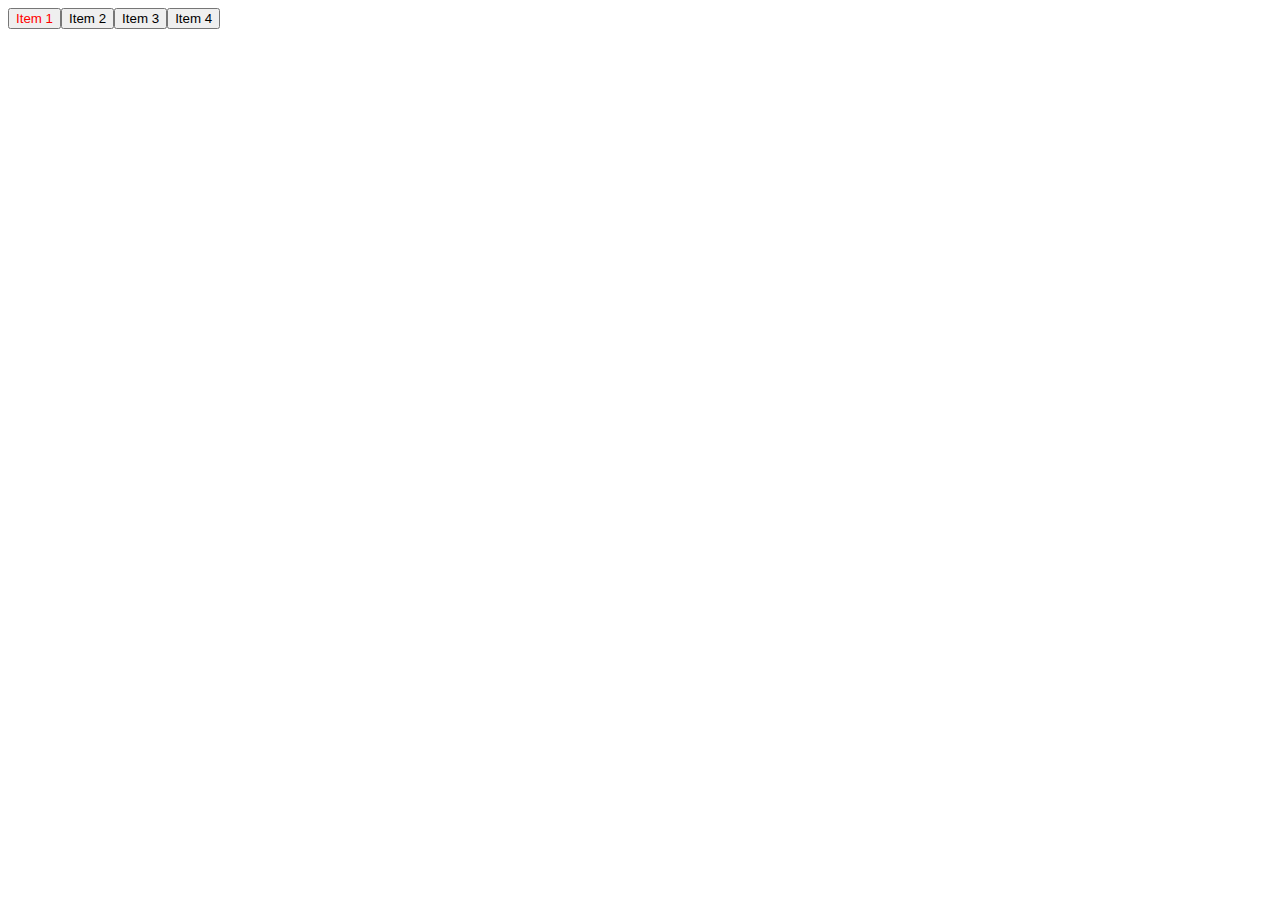
<file: index.html>
<!doctype html>
<html lang="en">
  <head>
    <meta charset="UTF-8">
    <meta name="viewport" content="width=device-width, user-scalable=no, initial-scale=1.0, maximum-scale=1.0, minimum-scale=1.0">
    <meta http-equiv="X-UA-Compatible" content="ie=edge">
    <title>JavaScript course</title>
  </head>
  <body>
    <header></header>
    <script src="exDom.js"></script>
  </body>
</html>
</file>
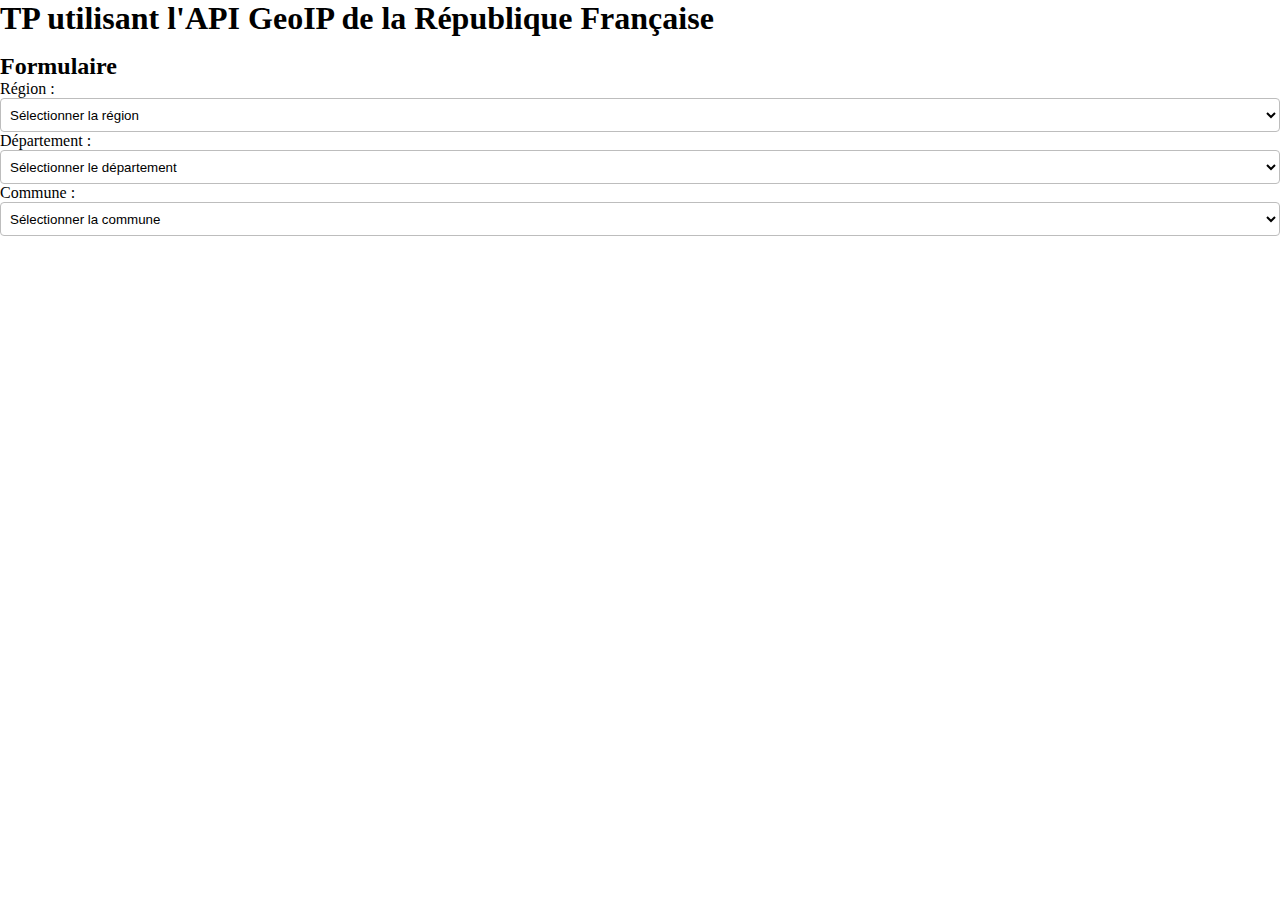
<file: tpgeoapi/index.html>
<!doctype html>
<html lang="fr">
  <head>
    <meta charset="UTF-8">
    <meta name="viewport" content="width=device-width, user-scalable=no, initial-scale=1.0, maximum-scale=1.0, minimum-scale=1.0">
    <meta http-equiv="X-UA-Compatible" content="ie=edge">
    <title>TP régions/département/communes</title>
    <link rel="stylesheet" href="assets/askacss/css/askacss.css">
    <link rel="stylesheet" href="assets/css/global.css">
  </head>
  <body>
    <main>
      <h1>TP utilisant l'API GeoIP de la République Française</h1>
      
      <section>
        <h2>Formulaire</h2>
        <form>
          <div>
            <label for="district">Région :</label>
            <select name="district" id="district">
              <option value="0">Sélectionner la région</option>
            </select>
          </div>
  
          <div>
            <label for="department">Département :</label>
            <select name="department" id="department">
              <option value="0">Sélectionner le département</option>
            </select>
          </div>
  
          <div>
            <label for="city">Commune :</label>
            <select name="city" id="city">
              <option value="0">Sélectionner la commune</option>
            </select>
          </div>
        </form>
      </section>
    </main>
    <script type="module" src="assets/js/geoapi.js"></script>
  </body>
</html>
</file>
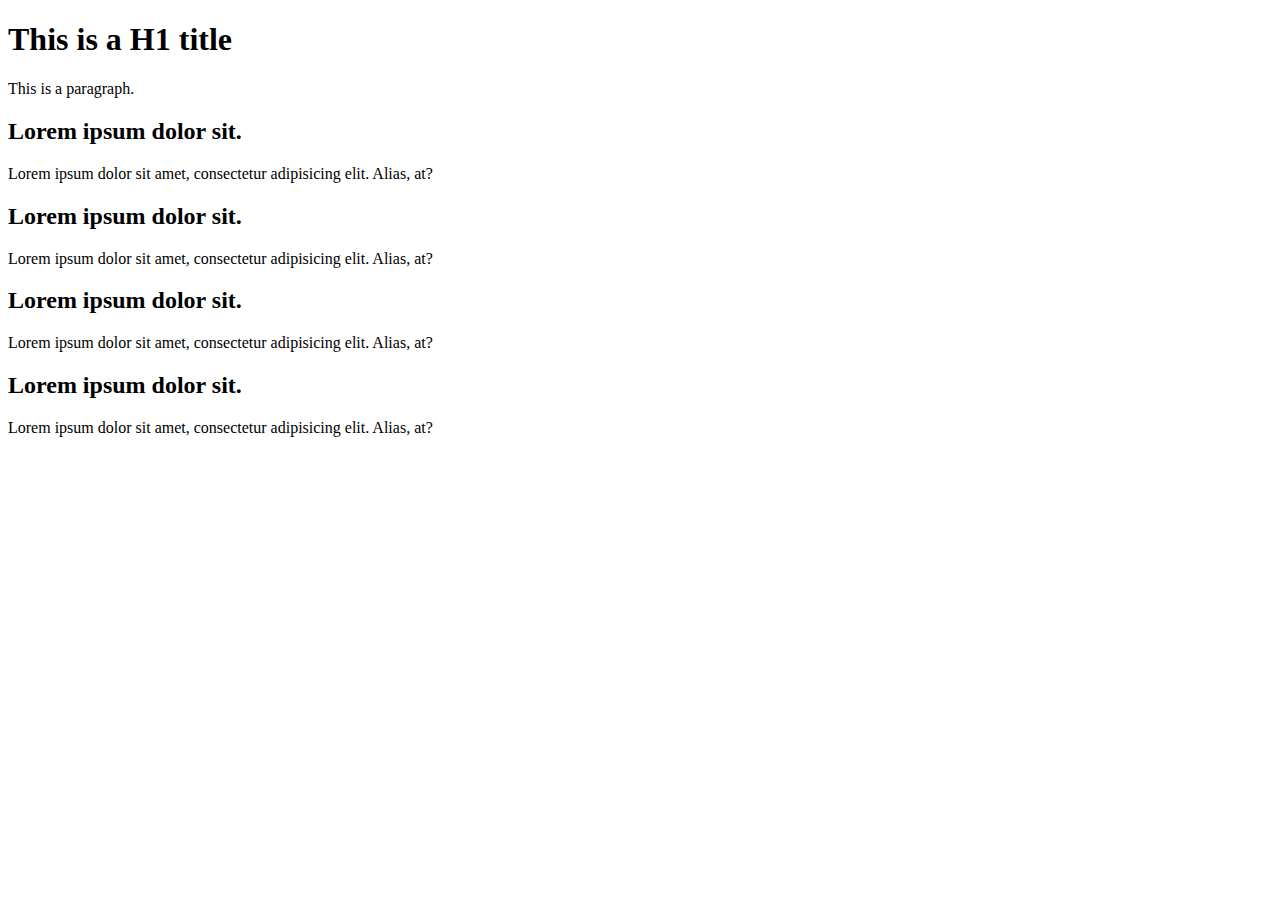
<file: exevents/display_hidden_elements.html>
<!doctype html>
<html lang="en">
  <head>
    <meta charset="UTF-8">
    <meta name="viewport" content="width=device-width, user-scalable=no, initial-scale=1.0, maximum-scale=1.0, minimum-scale=1.0">
    <meta http-equiv="X-UA-Compatible" content="ie=edge">
    <title>Exercise display or hidden elements</title>
  </head>
  <body>
    <main>
      <h1>This is a H1 title</h1>
      <p>This is a paragraph.</p>
      
      <h2>Lorem ipsum dolor sit.</h2>
      <p>Lorem ipsum dolor sit amet, consectetur adipisicing elit. Alias, at?</p>
  
      <h2>Lorem ipsum dolor sit.</h2>
      <p>Lorem ipsum dolor sit amet, consectetur adipisicing elit. Alias, at?</p>
  
      <h2>Lorem ipsum dolor sit.</h2>
      <p>Lorem ipsum dolor sit amet, consectetur adipisicing elit. Alias, at?</p>
  
      <h2>Lorem ipsum dolor sit.</h2>
      <p>Lorem ipsum dolor sit amet, consectetur adipisicing elit. Alias, at?</p>
    </main>
    <script src="display_hidden_elements.js"></script>
  </body>
</html>
</file>
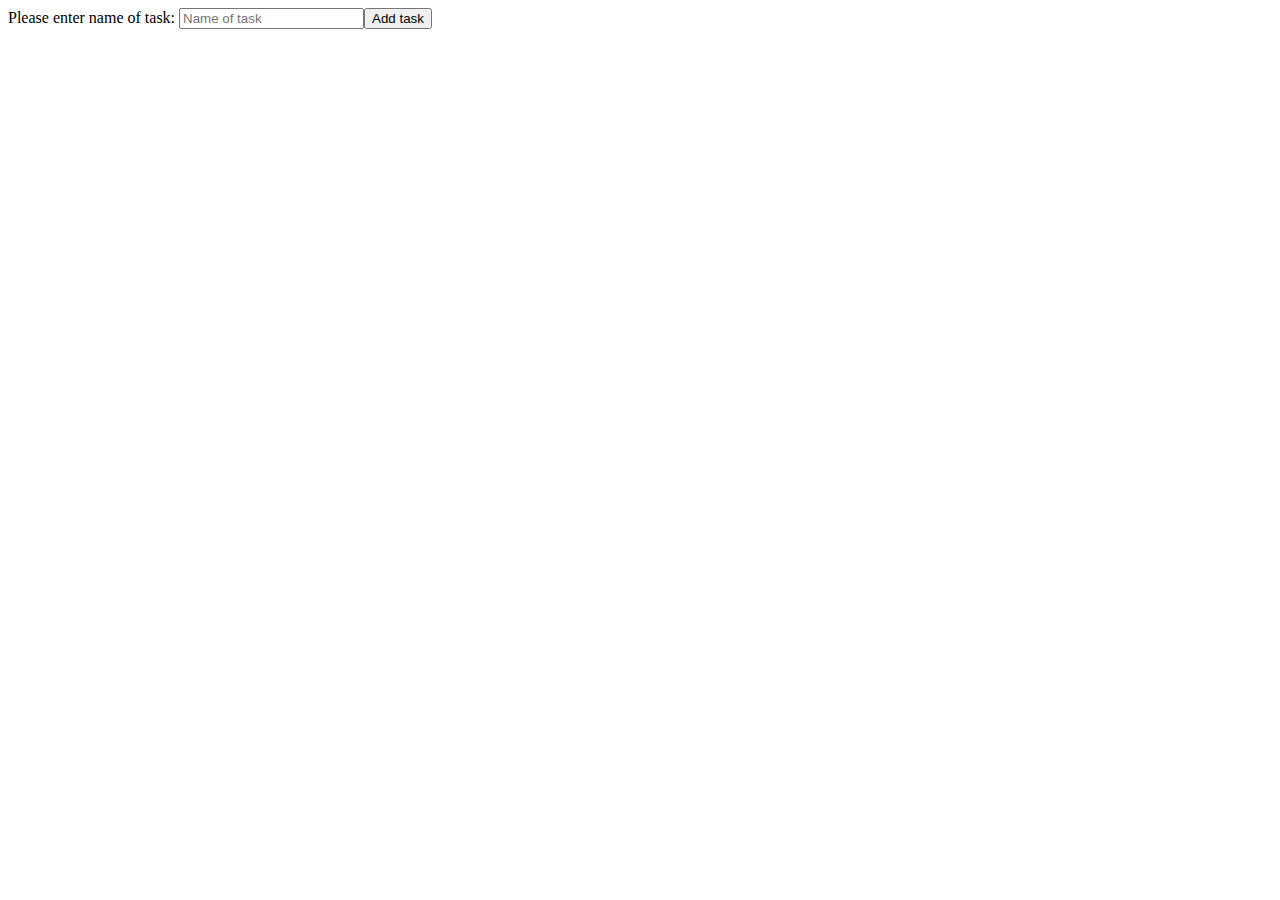
<file: exevents/tasklist.html>
<!doctype html>
<html lang="en">
  <head>
    <meta charset="UTF-8">
    <meta name="viewport" content="width=device-width, user-scalable=no, initial-scale=1.0, maximum-scale=1.0, minimum-scale=1.0">
    <meta http-equiv="X-UA-Compatible" content="ie=edge">
    <title>Exercise tasklist</title>
  </head>
  <body>

    <script src="tasklist.js"></script>
  </body>
</html>
</file>
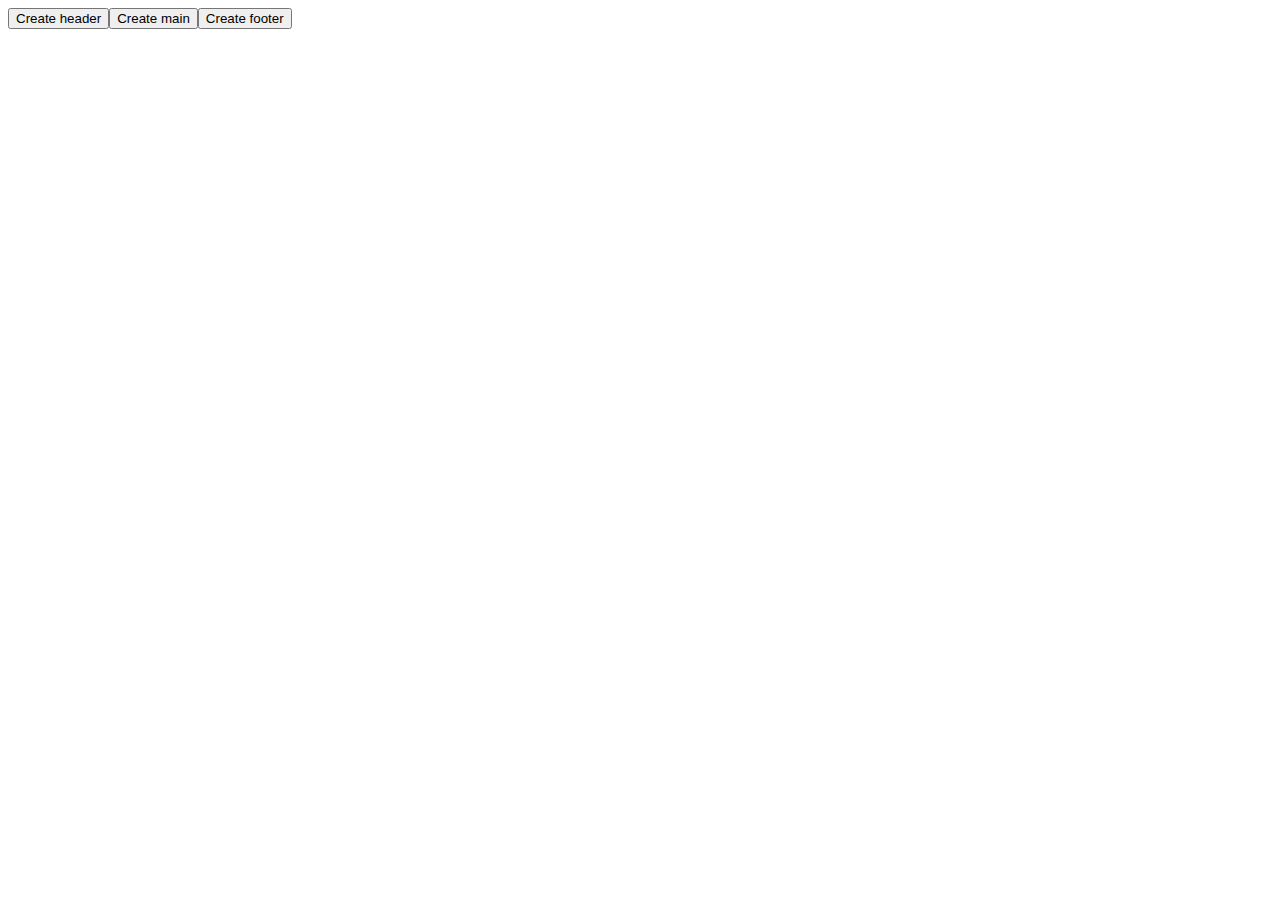
<file: examen/ex2/exam2.html>
<!doctype html>
<html lang="en">
  <head>
    <meta charset="UTF-8">
    <meta name="viewport" content="width=device-width, user-scalable=no, initial-scale=1.0, maximum-scale=1.0, minimum-scale=1.0">
    <meta http-equiv="X-UA-Compatible" content="ie=edge">
    <title>Exam JavaScript - Exercise 2</title>
  </head>
  <body>
    <script type="module" src="exam2.js"></script>
  </body>
</html>
</file>
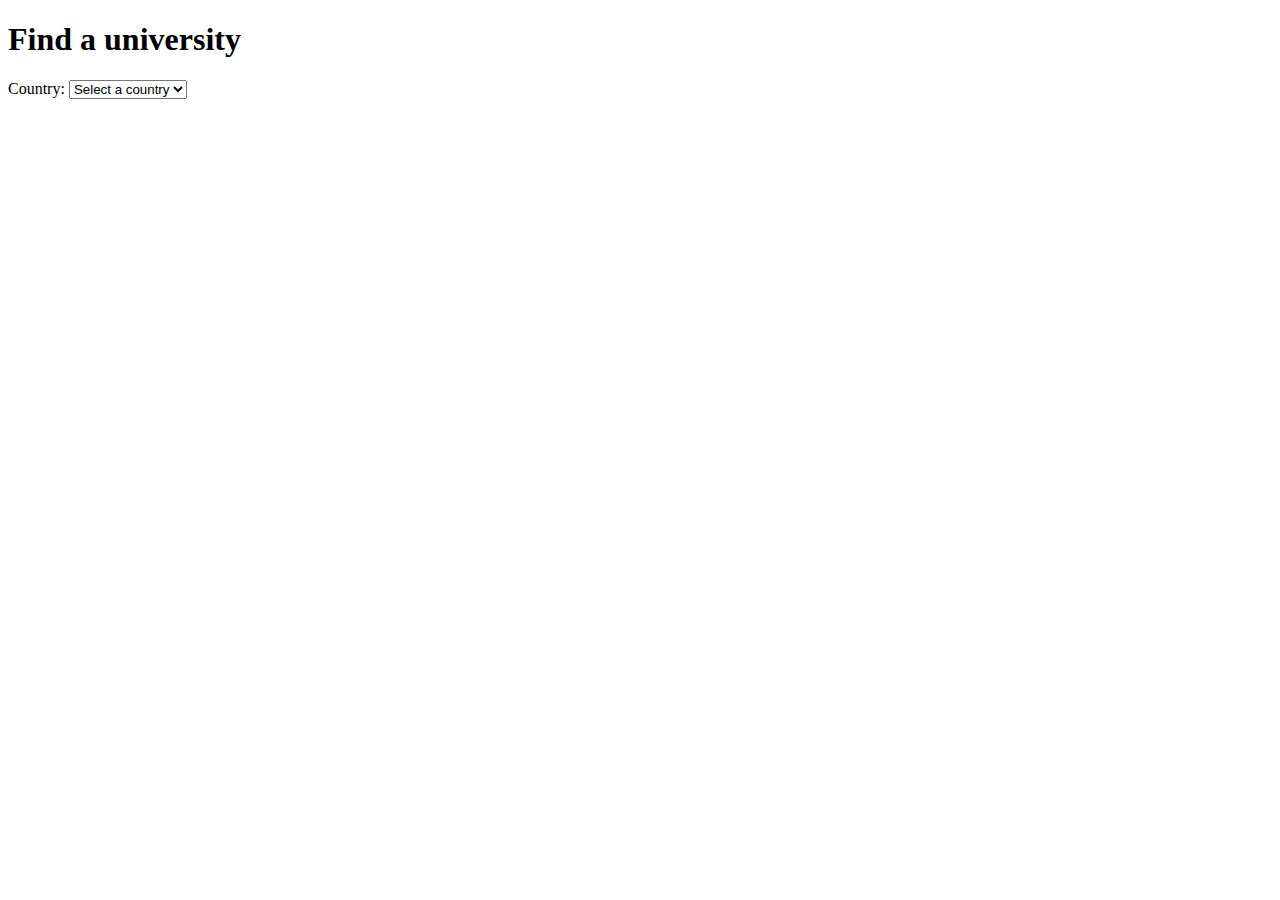
<file: examen/ex3/exam3.html>
<!doctype html>
<html lang="en">
  <head>
    <meta charset="UTF-8">
    <meta name="viewport" content="width=device-width, user-scalable=no, initial-scale=1.0, maximum-scale=1.0, minimum-scale=1.0">
    <meta http-equiv="X-UA-Compatible" content="ie=edge">
    <title>Exam JavaScript - Exercise 3</title>
  </head>
  <body>
    <h1>Find a university</h1>
    
    <section>
      <form>
        <label for="country">Country:</label>
        <select name="country" id="country">
          <option value="">Select a country</option>
          <option value="Spain">Spain</option>
          <option value="France">France</option>
          <option value="Italy">Italy</option>
          <option value="Germany">Germany</option>
        </select>
      </form>
    </section>
    <script type="module" src="exam3.js"></script>
  </body>
</html>
</file>
<file: tpgeoapi/assets/askacss/css/askacss.css>
@charset "UTF-8";
@font-face {
  font-family: "robotoregular";
  src: url("../fonts/roboto-regular-webfont.woff") format("woff");
  src: url("../fonts/roboto-regular-webfont.woff2") format("woff2");
  font-weight: normal;
  font-style: normal;
}
/* Reset elements*/
*, ::before, ::after {
  box-sizing: border-box;
  padding: 0;
  margin: 0;
}

.container {
  width: 100%;
  margin-left: auto;
  margin-right: auto;
  word-wrap: break-word;
}

.container-margin {
  width: 90%;
  margin-left: auto;
  margin-right: auto;
  word-wrap: break-word;
}

/*Color variables*/
a.btn {
  text-decoration: none;
}

button, input[type=button], input[type=submit], input[type=reset], a.btn {
  font-family: "robotoregular", sans-serif;
  font-size: 0.8rem;
  cursor: pointer;
  background-color: #bdbdbd;
  color: black;
  border: 1px solid #bdbdbd;
  border-radius: 4px;
  padding: 0.31rem 0.46rem;
}
button:hover, input[type=button]:hover, input[type=submit]:hover, input[type=reset]:hover, a.btn:hover {
  background-color: #d7d7d7;
}
button:focus, button.primary:focus, button.info:focus, button.warning:focus, button.error:focus, button.success:focus, input[type=button]:focus, input[type=button].primary:focus, input[type=button].info:focus, input[type=button].warning:focus, input[type=button].error:focus, input[type=button].success:focus, input[type=submit]:focus, input[type=submit].primary:focus, input[type=submit].info:focus, input[type=submit].warning:focus, input[type=submit].error:focus, input[type=submit].success:focus, input[type=reset]:focus, input[type=reset].primary:focus, input[type=reset].info:focus, input[type=reset].warning:focus, input[type=reset].error:focus, input[type=reset].success:focus, a.btn:focus, a.btn.primary:focus, a.btn.info:focus, a.btn.warning:focus, a.btn.error:focus, a.btn.success:focus {
  background-color: transparent;
  color: #646464;
  transition-duration: 0.8s;
}
button.success, input[type=button].success, input[type=submit].success, input[type=reset].success, a.btn.success {
  background-color: #168a16;
  color: white;
  border: 1px solid #168a16;
}
button.success:hover, input[type=button].success:hover, input[type=submit].success:hover, input[type=reset].success:hover, a.btn.success:hover {
  background-color: #1db61d;
}
button.success:focus, input[type=button].success:focus, input[type=submit].success:focus, input[type=reset].success:focus, a.btn.success:focus {
  color: #168a16;
}
button.success.btn-text, input[type=button].success.btn-text, input[type=submit].success.btn-text, input[type=reset].success.btn-text, a.btn.success.btn-text {
  color: #168a16;
}
button.success.btn-text:hover, input[type=button].success.btn-text:hover, input[type=submit].success.btn-text:hover, input[type=reset].success.btn-text:hover, a.btn.success.btn-text:hover {
  background-color: inherit;
}
button.success.btn-text:focus, input[type=button].success.btn-text:focus, input[type=submit].success.btn-text:focus, input[type=reset].success.btn-text:focus, a.btn.success.btn-text:focus {
  background-color: #1db61d;
  border: 1px solid #1db61d;
  color: white;
  transition-duration: 0.8s;
}
button.error, input[type=button].error, input[type=submit].error, input[type=reset].error, a.btn.error {
  background-color: #e74c4c;
  color: white;
  border: 1px solid #e74c4c;
}
button.error:hover, input[type=button].error:hover, input[type=submit].error:hover, input[type=reset].error:hover, a.btn.error:hover {
  background-color: #ed7979;
}
button.error:focus, input[type=button].error:focus, input[type=submit].error:focus, input[type=reset].error:focus, a.btn.error:focus {
  color: #e74c4c;
}
button.error.btn-text, input[type=button].error.btn-text, input[type=submit].error.btn-text, input[type=reset].error.btn-text, a.btn.error.btn-text {
  color: #e74c4c;
}
button.error.btn-text:hover, input[type=button].error.btn-text:hover, input[type=submit].error.btn-text:hover, input[type=reset].error.btn-text:hover, a.btn.error.btn-text:hover {
  background-color: inherit;
}
button.error.btn-text:focus, input[type=button].error.btn-text:focus, input[type=submit].error.btn-text:focus, input[type=reset].error.btn-text:focus, a.btn.error.btn-text:focus {
  background-color: #ed7979;
  border: 1px solid #ed7979;
  color: white;
  transition-duration: 0.8s;
}
button.warning, input[type=button].warning, input[type=submit].warning, input[type=reset].warning, a.btn.warning {
  background-color: #d3a928;
  color: white;
  border: 1px solid #d3a928;
}
button.warning:hover, input[type=button].warning:hover, input[type=submit].warning:hover, input[type=reset].warning:hover, a.btn.warning:hover {
  background-color: #debb50;
}
button.warning:focus, input[type=button].warning:focus, input[type=submit].warning:focus, input[type=reset].warning:focus, a.btn.warning:focus {
  color: #d3a928;
}
button.warning.btn-text, input[type=button].warning.btn-text, input[type=submit].warning.btn-text, input[type=reset].warning.btn-text, a.btn.warning.btn-text {
  color: #d3a928;
}
button.warning.btn-text:hover, input[type=button].warning.btn-text:hover, input[type=submit].warning.btn-text:hover, input[type=reset].warning.btn-text:hover, a.btn.warning.btn-text:hover {
  background-color: inherit;
}
button.warning.btn-text:focus, input[type=button].warning.btn-text:focus, input[type=submit].warning.btn-text:focus, input[type=reset].warning.btn-text:focus, a.btn.warning.btn-text:focus {
  background-color: #debb50;
  border: 1px solid #debb50;
  color: white;
  transition-duration: 0.8s;
}
button.info, input[type=button].info, input[type=submit].info, input[type=reset].info, a.btn.info {
  background-color: #3bd4dc;
  color: white;
  border: 1px solid #3bd4dc;
}
button.info:hover, input[type=button].info:hover, input[type=submit].info:hover, input[type=reset].info:hover, a.btn.info:hover {
  background-color: #66dde4;
}
button.info:focus, input[type=button].info:focus, input[type=submit].info:focus, input[type=reset].info:focus, a.btn.info:focus {
  color: #3bd4dc;
}
button.info.btn-text, input[type=button].info.btn-text, input[type=submit].info.btn-text, input[type=reset].info.btn-text, a.btn.info.btn-text {
  color: #3bd4dc;
}
button.info.btn-text:hover, input[type=button].info.btn-text:hover, input[type=submit].info.btn-text:hover, input[type=reset].info.btn-text:hover, a.btn.info.btn-text:hover {
  background-color: inherit;
}
button.info.btn-text:focus, input[type=button].info.btn-text:focus, input[type=submit].info.btn-text:focus, input[type=reset].info.btn-text:focus, a.btn.info.btn-text:focus {
  background-color: #66dde4;
  border: 1px solid #66dde4;
  color: white;
  transition-duration: 0.8s;
}
button.primary, input[type=button].primary, input[type=submit].primary, input[type=reset].primary, a.btn.primary {
  background-color: #007bff;
  color: white;
  border: 1px solid #007bff;
}
button.primary:hover, input[type=button].primary:hover, input[type=submit].primary:hover, input[type=reset].primary:hover, a.btn.primary:hover {
  background-color: #3395ff;
}
button.primary:focus, input[type=button].primary:focus, input[type=submit].primary:focus, input[type=reset].primary:focus, a.btn.primary:focus {
  color: #007bff;
}
button.primary.btn-text, input[type=button].primary.btn-text, input[type=submit].primary.btn-text, input[type=reset].primary.btn-text, a.btn.primary.btn-text {
  color: #007bff;
}
button.primary.btn-text:hover, input[type=button].primary.btn-text:hover, input[type=submit].primary.btn-text:hover, input[type=reset].primary.btn-text:hover, a.btn.primary.btn-text:hover {
  background-color: inherit;
}
button.primary.btn-text:focus, input[type=button].primary.btn-text:focus, input[type=submit].primary.btn-text:focus, input[type=reset].primary.btn-text:focus, a.btn.primary.btn-text:focus {
  background-color: #3395ff;
  border: 1px solid #3395ff;
  color: white;
  transition-duration: 0.8s;
}
button.btn-text, input[type=button].btn-text, input[type=submit].btn-text, input[type=reset].btn-text, a.btn.btn-text {
  background-color: transparent;
  border: none;
  color: #646464;
}
button.btn-text:focus, input[type=button].btn-text:focus, input[type=submit].btn-text:focus, input[type=reset].btn-text:focus, a.btn.btn-text:focus {
  background-color: #d7d7d7;
  border: 1px solid #bdbdbd;
  transition-duration: 0.5s;
}

/** Grid */
.row {
  display: grid;
  grid-template-columns: repeat(12, 1fr);
  grid-gap: 1rem;
  grid-auto-rows: minmax(2rem, auto);
}
.row .col-1 {
  grid-column-end: span 1;
}
.row .col-s-1 {
  grid-column-start: 1;
}
.row .col-2 {
  grid-column-end: span 2;
}
.row .col-s-2 {
  grid-column-start: 2;
}
.row .col-3 {
  grid-column-end: span 3;
}
.row .col-s-3 {
  grid-column-start: 3;
}
.row .col-4 {
  grid-column-end: span 4;
}
.row .col-s-4 {
  grid-column-start: 4;
}
.row .col-5 {
  grid-column-end: span 5;
}
.row .col-s-5 {
  grid-column-start: 5;
}
.row .col-6 {
  grid-column-end: span 6;
}
.row .col-s-6 {
  grid-column-start: 6;
}
.row .col-7 {
  grid-column-end: span 7;
}
.row .col-s-7 {
  grid-column-start: 7;
}
.row .col-8 {
  grid-column-end: span 8;
}
.row .col-s-8 {
  grid-column-start: 8;
}
.row .col-9 {
  grid-column-end: span 9;
}
.row .col-s-9 {
  grid-column-start: 9;
}
.row .col-10 {
  grid-column-end: span 10;
}
.row .col-s-10 {
  grid-column-start: 10;
}
.row .col-11 {
  grid-column-end: span 11;
}
.row .col-s-11 {
  grid-column-start: 11;
}
.row .col-12 {
  grid-column-end: span 12;
}
.row .col-s-12 {
  grid-column-start: 12;
}

.required {
  color: red;
  position: relative;
  left: -12px;
  bottom: -3px;
}

/* Import components */
/* Navbar component*/
.navbar {
  display: flex;
  width: 100%;
  background-color: #bdbdbd;
  align-items: center;
  padding: 0.5rem 0.5rem 0.5rem 1rem;
  font-family: "robotoregular", sans-serif;
}
.navbar.navbar-dark {
  background-color: black;
  color: white;
}
.navbar > .title {
  display: flex;
  font-weight: bold;
  font-size: 1.2rem;
  margin-right: 5%;
}
.navbar > ul, .navbar > ol {
  display: flex;
  justify-content: space-around;
  width: 90%;
}
.navbar > ul > li, .navbar > ol > li {
  list-style: none;
}
.navbar > ul li a, .navbar > ol li a {
  text-decoration: none;
}
.navbar > ul li a:link, .navbar > ul li a:visited, .navbar > ol li a:link, .navbar > ol li a:visited {
  color: inherit;
}
.navbar > ul li a:hover, .navbar > ul li.active a:link, .navbar > ul li.active a:visited, .navbar > ol li a:hover, .navbar > ol li.active a:link, .navbar > ol li.active a:visited {
  color: #8a8a8a;
}
.navbar > ul li.disabled a, .navbar > ol li.disabled a {
  pointer-events: none;
}

/** Alert component */
.alert {
  position: relative;
  display: flex;
  width: 100%;
  background-color: #bdbdbd;
  color: black;
  align-items: center;
  padding: 1rem 0.5rem 1rem 2rem;
  font-family: "robotoregular", sans-serif;
}
.alert.success {
  background-color: #168a16;
  color: black;
}
.alert.error {
  background-color: #e74c4c;
  color: #010000;
}
.alert.warning {
  background-color: #d3a928;
  color: black;
}
.alert.info {
  background-color: #3bd4dc;
  color: black;
}
.alert.primary {
  background-color: #007bff;
  color: black;
}

.alert-close {
  position: absolute;
  right: 0;
  font-size: 1.4rem;
  background-color: inherit;
  color: inherit;
  border: none;
}
.alert-close:hover {
  cursor: pointer;
  background-color: inherit;
}

/* Form component*/
form input {
  height: 34px;
  border: 1px solid #bdbdbd;
  border-radius: 4px;
  padding-left: 5px;
  padding-right: 11px;
  width: 100%;
}
form input:focus, form input[type=button].success:focus, form input[type=submit].success:focus, form input[type=reset].success:focus, form input[type=button].error:focus, form input[type=submit].error:focus, form input[type=reset].error:focus, form input[type=button].warning:focus, form input[type=submit].warning:focus, form input[type=reset].warning:focus, form input[type=button].info:focus, form input[type=submit].info:focus, form input[type=reset].info:focus, form input[type=button].primary:focus, form input[type=submit].primary:focus, form input[type=reset].primary:focus, form input:focus-visible {
  border: 2px solid #bdbdbd;
  outline: none;
}
form input[type][type=submit], form input[type] [type=reset], form input[type] [type=button] {
  font-family: "robotoregular", sans-serif;
  font-size: 0.8rem;
  cursor: pointer;
  border-radius: 4px;
  width: initial;
  height: initial;
}
form input[type][type=text].success, form input[type][type=password].success, form input[type][type=date].success, form input[type][type=datetime-local].success, form input[type][type=email].success, form input[type][type=month].success, form input[type][type=number].success, form input[type][type=search].success, form input[type][type=tel].success, form input[type][type=time].success, form input[type][type=url].success, form input[type][type=week].success {
  border: 1px solid #168a16 !important;
}
form input[type][type=text].success:focus, form input[type][type=text].success:focus-visible, form input[type][type=password].success:focus, form input[type][type=password].success:focus-visible, form input[type][type=date].success:focus, form input[type][type=date].success:focus-visible, form input[type][type=datetime-local].success:focus, form input[type][type=datetime-local].success:focus-visible, form input[type][type=email].success:focus, form input[type][type=email].success:focus-visible, form input[type][type=month].success:focus, form input[type][type=month].success:focus-visible, form input[type][type=number].success:focus, form input[type][type=number].success:focus-visible, form input[type][type=search].success:focus, form input[type][type=search].success:focus-visible, form input[type][type=tel].success:focus, form input[type][type=tel].success:focus-visible, form input[type][type=time].success:focus, form input[type][type=time].success:focus-visible, form input[type][type=url].success:focus, form input[type][type=url].success:focus-visible, form input[type][type=week].success:focus, form input[type][type=week].success:focus-visible {
  border: 2px solid #168a16 !important;
}
form input[type][type=text].success::placeholder, form input[type][type=password].success::placeholder, form input[type][type=date].success::placeholder, form input[type][type=datetime-local].success::placeholder, form input[type][type=email].success::placeholder, form input[type][type=month].success::placeholder, form input[type][type=number].success::placeholder, form input[type][type=search].success::placeholder, form input[type][type=tel].success::placeholder, form input[type][type=time].success::placeholder, form input[type][type=url].success::placeholder, form input[type][type=week].success::placeholder {
  color: #0b480b !important;
}
form input[type][type=text].error, form input[type][type=password].error, form input[type][type=date].error, form input[type][type=datetime-local].error, form input[type][type=email].error, form input[type][type=month].error, form input[type][type=number].error, form input[type][type=search].error, form input[type][type=tel].error, form input[type][type=time].error, form input[type][type=url].error, form input[type][type=week].error {
  border: 1px solid #e74c4c !important;
}
form input[type][type=text].error:focus, form input[type][type=text].error:focus-visible, form input[type][type=password].error:focus, form input[type][type=password].error:focus-visible, form input[type][type=date].error:focus, form input[type][type=date].error:focus-visible, form input[type][type=datetime-local].error:focus, form input[type][type=datetime-local].error:focus-visible, form input[type][type=email].error:focus, form input[type][type=email].error:focus-visible, form input[type][type=month].error:focus, form input[type][type=month].error:focus-visible, form input[type][type=number].error:focus, form input[type][type=number].error:focus-visible, form input[type][type=search].error:focus, form input[type][type=search].error:focus-visible, form input[type][type=tel].error:focus, form input[type][type=tel].error:focus-visible, form input[type][type=time].error:focus, form input[type][type=time].error:focus-visible, form input[type][type=url].error:focus, form input[type][type=url].error:focus-visible, form input[type][type=week].error:focus, form input[type][type=week].error:focus-visible {
  border: 2px solid #e74c4c !important;
}
form input[type][type=text].error::placeholder, form input[type][type=password].error::placeholder, form input[type][type=date].error::placeholder, form input[type][type=datetime-local].error::placeholder, form input[type][type=email].error::placeholder, form input[type][type=month].error::placeholder, form input[type][type=number].error::placeholder, form input[type][type=search].error::placeholder, form input[type][type=tel].error::placeholder, form input[type][type=time].error::placeholder, form input[type][type=url].error::placeholder, form input[type][type=week].error::placeholder {
  color: #cb1b1b !important;
}
form input[type][type=text].warning, form input[type][type=password].warning, form input[type][type=date].warning, form input[type][type=datetime-local].warning, form input[type][type=email].warning, form input[type][type=month].warning, form input[type][type=number].warning, form input[type][type=search].warning, form input[type][type=tel].warning, form input[type][type=time].warning, form input[type][type=url].warning, form input[type][type=week].warning {
  border: 1px solid #d3a928 !important;
}
form input[type][type=text].warning:focus, form input[type][type=text].warning:focus-visible, form input[type][type=password].warning:focus, form input[type][type=password].warning:focus-visible, form input[type][type=date].warning:focus, form input[type][type=date].warning:focus-visible, form input[type][type=datetime-local].warning:focus, form input[type][type=datetime-local].warning:focus-visible, form input[type][type=email].warning:focus, form input[type][type=email].warning:focus-visible, form input[type][type=month].warning:focus, form input[type][type=month].warning:focus-visible, form input[type][type=number].warning:focus, form input[type][type=number].warning:focus-visible, form input[type][type=search].warning:focus, form input[type][type=search].warning:focus-visible, form input[type][type=tel].warning:focus, form input[type][type=tel].warning:focus-visible, form input[type][type=time].warning:focus, form input[type][type=time].warning:focus-visible, form input[type][type=url].warning:focus, form input[type][type=url].warning:focus-visible, form input[type][type=week].warning:focus, form input[type][type=week].warning:focus-visible {
  border: 2px solid #d3a928 !important;
}
form input[type][type=text].warning::placeholder, form input[type][type=password].warning::placeholder, form input[type][type=date].warning::placeholder, form input[type][type=datetime-local].warning::placeholder, form input[type][type=email].warning::placeholder, form input[type][type=month].warning::placeholder, form input[type][type=number].warning::placeholder, form input[type][type=search].warning::placeholder, form input[type][type=tel].warning::placeholder, form input[type][type=time].warning::placeholder, form input[type][type=url].warning::placeholder, form input[type][type=week].warning::placeholder {
  color: #93751c !important;
}
form input[type][type=text].info, form input[type][type=password].info, form input[type][type=date].info, form input[type][type=datetime-local].info, form input[type][type=email].info, form input[type][type=month].info, form input[type][type=number].info, form input[type][type=search].info, form input[type][type=tel].info, form input[type][type=time].info, form input[type][type=url].info, form input[type][type=week].info {
  border: 1px solid #3bd4dc !important;
}
form input[type][type=text].info:focus, form input[type][type=text].info:focus-visible, form input[type][type=password].info:focus, form input[type][type=password].info:focus-visible, form input[type][type=date].info:focus, form input[type][type=date].info:focus-visible, form input[type][type=datetime-local].info:focus, form input[type][type=datetime-local].info:focus-visible, form input[type][type=email].info:focus, form input[type][type=email].info:focus-visible, form input[type][type=month].info:focus, form input[type][type=month].info:focus-visible, form input[type][type=number].info:focus, form input[type][type=number].info:focus-visible, form input[type][type=search].info:focus, form input[type][type=search].info:focus-visible, form input[type][type=tel].info:focus, form input[type][type=tel].info:focus-visible, form input[type][type=time].info:focus, form input[type][type=time].info:focus-visible, form input[type][type=url].info:focus, form input[type][type=url].info:focus-visible, form input[type][type=week].info:focus, form input[type][type=week].info:focus-visible {
  border: 2px solid #3bd4dc !important;
}
form input[type][type=text].info::placeholder, form input[type][type=password].info::placeholder, form input[type][type=date].info::placeholder, form input[type][type=datetime-local].info::placeholder, form input[type][type=email].info::placeholder, form input[type][type=month].info::placeholder, form input[type][type=number].info::placeholder, form input[type][type=search].info::placeholder, form input[type][type=tel].info::placeholder, form input[type][type=time].info::placeholder, form input[type][type=url].info::placeholder, form input[type][type=week].info::placeholder {
  color: #1fa5ac !important;
}
form input[type][type=text].primary, form input[type][type=password].primary, form input[type][type=date].primary, form input[type][type=datetime-local].primary, form input[type][type=email].primary, form input[type][type=month].primary, form input[type][type=number].primary, form input[type][type=search].primary, form input[type][type=tel].primary, form input[type][type=time].primary, form input[type][type=url].primary, form input[type][type=week].primary {
  border: 1px solid #007bff !important;
}
form input[type][type=text].primary:focus, form input[type][type=text].primary:focus-visible, form input[type][type=password].primary:focus, form input[type][type=password].primary:focus-visible, form input[type][type=date].primary:focus, form input[type][type=date].primary:focus-visible, form input[type][type=datetime-local].primary:focus, form input[type][type=datetime-local].primary:focus-visible, form input[type][type=email].primary:focus, form input[type][type=email].primary:focus-visible, form input[type][type=month].primary:focus, form input[type][type=month].primary:focus-visible, form input[type][type=number].primary:focus, form input[type][type=number].primary:focus-visible, form input[type][type=search].primary:focus, form input[type][type=search].primary:focus-visible, form input[type][type=tel].primary:focus, form input[type][type=tel].primary:focus-visible, form input[type][type=time].primary:focus, form input[type][type=time].primary:focus-visible, form input[type][type=url].primary:focus, form input[type][type=url].primary:focus-visible, form input[type][type=week].primary:focus, form input[type][type=week].primary:focus-visible {
  border: 2px solid #007bff !important;
}
form input[type][type=text].primary::placeholder, form input[type][type=password].primary::placeholder, form input[type][type=date].primary::placeholder, form input[type][type=datetime-local].primary::placeholder, form input[type][type=email].primary::placeholder, form input[type][type=month].primary::placeholder, form input[type][type=number].primary::placeholder, form input[type][type=search].primary::placeholder, form input[type][type=tel].primary::placeholder, form input[type][type=time].primary::placeholder, form input[type][type=url].primary::placeholder, form input[type][type=week].primary::placeholder {
  color: #0056b3 !important;
}
form input[type][type=checkbox] {
  appearance: none;
  height: 24px !important;
  width: 24px !important;
  border: 2px solid #bdbdbd;
  position: relative;
  top: 7px;
  margin-right: 4px;
}
form input[type][type=checkbox]:hover {
  cursor: pointer;
}
form input[type][type=checkbox]:checked {
  background-color: #bdbdbd;
  top: 3px;
}
form input[type][type=checkbox]:checked:disabled {
  background-color: #d7d7d7;
  border: 2px solid #d7d7d7;
  cursor: initial;
}
form input[type][type=checkbox]:checked:after {
  content: "✕";
  font-size: 1.5rem;
  color: white;
  position: relative;
  top: -2px;
  left: -5px;
  vertical-align: middle;
}
form input[type][type=checkbox].success {
  border: 2px solid #168a16;
}
form input[type][type=checkbox].success:checked {
  background-color: #168a16;
  border: 2px solid #168a16;
}
form input[type][type=checkbox].success:checked:disabled {
  background-color: #1db61d;
  border: 2px solid #1db61d;
}
form input[type][type=checkbox].error {
  border: 2px solid #e74c4c;
}
form input[type][type=checkbox].error:checked {
  background-color: #e74c4c;
  border: 2px solid #e74c4c;
}
form input[type][type=checkbox].error:checked:disabled {
  background-color: #ed7979;
  border: 2px solid #ed7979;
}
form input[type][type=checkbox].warning {
  border: 2px solid #d3a928;
}
form input[type][type=checkbox].warning:checked {
  background-color: #d3a928;
  border: 2px solid #d3a928;
}
form input[type][type=checkbox].warning:checked:disabled {
  background-color: #debb50;
  border: 2px solid #debb50;
}
form input[type][type=checkbox].info {
  border: 2px solid #3bd4dc;
}
form input[type][type=checkbox].info:checked {
  background-color: #3bd4dc;
  border: 2px solid #3bd4dc;
}
form input[type][type=checkbox].info:checked:disabled {
  background-color: #66dde4;
  border: 2px solid #66dde4;
}
form input[type][type=checkbox].primary {
  border: 2px solid #007bff;
}
form input[type][type=checkbox].primary:checked {
  background-color: #007bff;
  border: 2px solid #007bff;
}
form input[type][type=checkbox].primary:checked:disabled {
  background-color: #3395ff;
  border: 2px solid #3395ff;
}
form input[type][type=radio] {
  appearance: none;
  height: 20px !important;
  width: 20px !important;
  border: 2px solid #bdbdbd !important;
  border-radius: 100% !important;
  position: relative;
  top: 5px;
  margin-right: 4px;
  cursor: pointer;
}
form input[type][type=radio]:checked {
  background-color: #bdbdbd !important;
}
form input[type][type=radio]:checked:disabled {
  background-color: #d7d7d7 !important;
  border: 2px solid #d7d7d7 !important;
}
form input[type][type=radio]:disabled {
  background-color: initial;
  border: 2px solid #d7d7d7;
  cursor: initial;
}
form input[type][type=radio].success {
  border: 2px solid #168a16 !important;
}
form input[type][type=radio].success:checked {
  background-color: #168a16 !important;
}
form input[type][type=radio].success:checked:disabled {
  background-color: #29dd29 !important;
  border: 2px solid #29dd29 !important;
}
form input[type][type=radio].success:disabled {
  background-color: initial !important;
  border: 2px solid #29dd29 !important;
}
form input[type][type=radio].error {
  border: 2px solid #e74c4c !important;
}
form input[type][type=radio].error:checked {
  background-color: #e74c4c !important;
}
form input[type][type=radio].error:checked:disabled {
  background-color: #f3a6a6 !important;
  border: 2px solid #f3a6a6 !important;
}
form input[type][type=radio].error:disabled {
  background-color: initial !important;
  border: 2px solid #f3a6a6 !important;
}
form input[type][type=radio].warning {
  border: 2px solid #d3a928 !important;
}
form input[type][type=radio].warning:checked {
  background-color: #d3a928 !important;
}
form input[type][type=radio].warning:checked:disabled {
  background-color: #e6cc7b !important;
  border: 2px solid #e6cc7b !important;
}
form input[type][type=radio].warning:disabled {
  background-color: initial !important;
  border: 2px solid #e6cc7b !important;
}
form input[type][type=radio].info {
  border: 2px solid #3bd4dc !important;
}
form input[type][type=radio].info:checked {
  background-color: #3bd4dc !important;
}
form input[type][type=radio].info:checked:disabled {
  background-color: #92e7eb !important;
  border: 2px solid #92e7eb !important;
}
form input[type][type=radio].info:disabled {
  background-color: initial !important;
  border: 2px solid #92e7eb !important;
}
form input[type][type=radio].primary {
  border: 2px solid #007bff !important;
}
form input[type][type=radio].primary:checked {
  background-color: #007bff !important;
}
form input[type][type=radio].primary:checked:disabled {
  background-color: #66b0ff !important;
  border: 2px solid #66b0ff !important;
}
form input[type][type=radio].primary:disabled {
  background-color: initial !important;
  border: 2px solid #66b0ff !important;
}
form input[type][type=color] {
  vertical-align: bottom;
}
form input[type][type=file] {
  height: initial !important;
  border: none !important;
  border-radius: initial !important;
  padding-right: 0 !important;
}
form input[type][type=range] {
  appearance: none;
  vertical-align: bottom;
  border: none !important;
  border-radius: initial !important;
  padding: 0;
}
form input[type][type=range]::-webkit-slider-thumb {
  appearance: none;
  border: none;
  height: 20px;
  width: 20px;
  border-radius: 50%;
  background-color: #bdbdbd;
  margin-top: -7px;
}
form input[type][type=range]::-webkit-slider-runnable-track {
  width: 300px;
  height: 6px;
  background-color: #bdbdbd;
  border: none;
  border-radius: 3px;
}
form input[type][type=range]:focus::-webkit-slider-thumb {
  background-color: #d7d7d7;
}
form input[type][type=range].success::-webkit-slider-thumb {
  background-color: #168a16;
}
form input[type][type=range].success::-ms-thumb {
  background-color: #168a16;
}
form input[type][type=range].success::-moz-range-thumb {
  background-color: #168a16;
}
form input[type][type=range].success::-webkit-slider-runnable-track {
  background-color: #168a16;
}
form input[type][type=range].success::-ms-track {
  background-color: #168a16;
}
form input[type][type=range].success::-moz-range-track {
  background-color: #168a16;
}
form input[type][type=range].success:focus::-webkit-slider-thumb {
  background-color: #1db61d;
}
form input[type][type=range].success:focus::-moz-range-thumb {
  background-color: #1db61d;
}
form input[type][type=range].success:focus::-ms-thumb {
  background-color: #1db61d;
}
form input[type][type=range].error::-webkit-slider-thumb {
  background-color: #e74c4c;
}
form input[type][type=range].error::-ms-thumb {
  background-color: #e74c4c;
}
form input[type][type=range].error::-moz-range-thumb {
  background-color: #e74c4c;
}
form input[type][type=range].error::-webkit-slider-runnable-track {
  background-color: #e74c4c;
}
form input[type][type=range].error::-ms-track {
  background-color: #e74c4c;
}
form input[type][type=range].error::-moz-range-track {
  background-color: #e74c4c;
}
form input[type][type=range].error:focus::-webkit-slider-thumb {
  background-color: #ed7979;
}
form input[type][type=range].error:focus::-moz-range-thumb {
  background-color: #ed7979;
}
form input[type][type=range].error:focus::-ms-thumb {
  background-color: #ed7979;
}
form input[type][type=range].warning::-webkit-slider-thumb {
  background-color: #d3a928;
}
form input[type][type=range].warning::-ms-thumb {
  background-color: #d3a928;
}
form input[type][type=range].warning::-moz-range-thumb {
  background-color: #d3a928;
}
form input[type][type=range].warning::-webkit-slider-runnable-track {
  background-color: #d3a928;
}
form input[type][type=range].warning::-ms-track {
  background-color: #d3a928;
}
form input[type][type=range].warning::-moz-range-track {
  background-color: #d3a928;
}
form input[type][type=range].warning:focus::-webkit-slider-thumb {
  background-color: #debb50;
}
form input[type][type=range].warning:focus::-moz-range-thumb {
  background-color: #debb50;
}
form input[type][type=range].warning:focus::-ms-thumb {
  background-color: #debb50;
}
form input[type][type=range].info::-webkit-slider-thumb {
  background-color: #3bd4dc;
}
form input[type][type=range].info::-ms-thumb {
  background-color: #3bd4dc;
}
form input[type][type=range].info::-moz-range-thumb {
  background-color: #3bd4dc;
}
form input[type][type=range].info::-webkit-slider-runnable-track {
  background-color: #3bd4dc;
}
form input[type][type=range].info::-ms-track {
  background-color: #3bd4dc;
}
form input[type][type=range].info::-moz-range-track {
  background-color: #3bd4dc;
}
form input[type][type=range].info:focus::-webkit-slider-thumb {
  background-color: #66dde4;
}
form input[type][type=range].info:focus::-moz-range-thumb {
  background-color: #66dde4;
}
form input[type][type=range].info:focus::-ms-thumb {
  background-color: #66dde4;
}
form input[type][type=range].primary::-webkit-slider-thumb {
  background-color: #007bff;
}
form input[type][type=range].primary::-ms-thumb {
  background-color: #007bff;
}
form input[type][type=range].primary::-moz-range-thumb {
  background-color: #007bff;
}
form input[type][type=range].primary::-webkit-slider-runnable-track {
  background-color: #007bff;
}
form input[type][type=range].primary::-ms-track {
  background-color: #007bff;
}
form input[type][type=range].primary::-moz-range-track {
  background-color: #007bff;
}
form input[type][type=range].primary:focus::-webkit-slider-thumb {
  background-color: #3395ff;
}
form input[type][type=range].primary:focus::-moz-range-thumb {
  background-color: #3395ff;
}
form input[type][type=range].primary:focus::-ms-thumb {
  background-color: #3395ff;
}
form input[list] {
  height: 34px;
  border: 1px solid #bdbdbd;
  border-radius: 4px;
  padding-left: 5px;
  padding-right: 11px;
  width: 100%;
}
form input[list]:focus, form input[list][type=button].success:focus, form input[list][type=submit].success:focus, form input[list][type=reset].success:focus, form input[list][type=button].error:focus, form input[list][type=submit].error:focus, form input[list][type=reset].error:focus, form input[list][type=button].warning:focus, form input[list][type=submit].warning:focus, form input[list][type=reset].warning:focus, form input[list][type=button].info:focus, form input[list][type=submit].info:focus, form input[list][type=reset].info:focus, form input[list][type=button].primary:focus, form input[list][type=submit].primary:focus, form input[list][type=reset].primary:focus, form input[list]:focus-visible {
  border: 2px solid #bdbdbd;
  outline-color: #bdbdbd;
}
form input[list].success {
  border: 1px solid #168a16;
}
form input[list].success:focus, form input[list].success:focus-visible {
  border: 2px solid #168a16;
  outline-color: #168a16;
}
form input[list].error {
  border: 1px solid #e74c4c;
}
form input[list].error:focus, form input[list].error:focus-visible {
  border: 2px solid #e74c4c;
  outline-color: #e74c4c;
}
form input[list].warning {
  border: 1px solid #d3a928;
}
form input[list].warning:focus, form input[list].warning:focus-visible {
  border: 2px solid #d3a928;
  outline-color: #d3a928;
}
form input[list].info {
  border: 1px solid #3bd4dc;
}
form input[list].info:focus, form input[list].info:focus-visible {
  border: 2px solid #3bd4dc;
  outline-color: #3bd4dc;
}
form input[list].primary {
  border: 1px solid #007bff;
}
form input[list].primary:focus, form input[list].primary:focus-visible {
  border: 2px solid #007bff;
  outline-color: #007bff;
}
form select {
  height: 34px;
  width: 100%;
  border: 1px solid #bdbdbd;
  border-radius: 4px;
  background-color: inherit;
  padding-left: 5px;
  padding-right: 11px;
}
form select[multiple] {
  height: auto;
}
form select:focus, form select:focus-visible {
  border: 2px solid #bdbdbd;
  outline: #bdbdbd;
}
form select.success {
  border: 1px solid #168a16;
}
form select.success:focus, form select.success:focus-visible {
  border: 2px solid #168a16;
  outline: #168a16;
}
form select.error {
  border: 1px solid #e74c4c;
}
form select.error:focus, form select.error:focus-visible {
  border: 2px solid #e74c4c;
  outline: #e74c4c;
}
form select.warning {
  border: 1px solid #d3a928;
}
form select.warning:focus, form select.warning:focus-visible {
  border: 2px solid #d3a928;
  outline: #d3a928;
}
form select.info {
  border: 1px solid #3bd4dc;
}
form select.info:focus, form select.info:focus-visible {
  border: 2px solid #3bd4dc;
  outline: #3bd4dc;
}
form select.primary {
  border: 1px solid #007bff;
}
form select.primary:focus, form select.primary:focus-visible {
  border: 2px solid #007bff;
  outline: #007bff;
}
form div textarea {
  display: block;
}
form textarea {
  border: 1px solid #bdbdbd;
  border-radius: 4px;
  padding: 4px;
  font-family: "robotoregular", sans-serif;
  width: 100%;
}
form textarea:focus, form textarea:focus-visible {
  border: 2px solid #bdbdbd;
  outline: #bdbdbd;
}
form textarea.success {
  border: 1px solid #168a16;
}
form textarea.success:focus, form textarea.success:focus-visible {
  border: 2px solid #168a16;
  outline: #168a16;
}
form textarea.error {
  border: 1px solid #e74c4c;
}
form textarea.error:focus, form textarea.error:focus-visible {
  border: 2px solid #e74c4c;
  outline: #e74c4c;
}
form textarea.warning {
  border: 1px solid #d3a928;
}
form textarea.warning:focus, form textarea.warning:focus-visible {
  border: 2px solid #d3a928;
  outline: #d3a928;
}
form textarea.info {
  border: 1px solid #3bd4dc;
}
form textarea.info:focus, form textarea.info:focus-visible {
  border: 2px solid #3bd4dc;
  outline: #3bd4dc;
}
form textarea.primary {
  border: 1px solid #007bff;
}
form textarea.primary:focus, form textarea.primary:focus-visible {
  border: 2px solid #007bff;
  outline: #007bff;
}
form fieldset {
  padding: 4px;
  border: 1px solid #bdbdbd;
  border-radius: 4px;
}
form fieldset.success {
  border-color: #168a16;
}
form fieldset.error {
  border-color: #e74c4c;
}
form fieldset.warning {
  border-color: #d3a928;
}
form fieldset.info {
  border-color: #3bd4dc;
}
form fieldset.primary {
  border-color: #007bff;
}

/** Panel Component */
.panel {
  border: 1px solid #bdbdbd;
  font-family: "robotoregular", sans-serif;
}
.panel > h2 {
  background-color: #f0f0f0;
  padding: 0.4rem 0.6rem 0.4rem;
}
.panel > h2.title {
  font-size: 1rem;
  font-weight: normal;
  text-transform: uppercase;
  margin: 0;
}
.panel > h3 {
  background-color: #f0f0f0;
  padding: 0.4rem 0.6rem 0.4rem;
}
.panel > h3.title {
  font-size: 1rem;
  font-weight: normal;
  text-transform: uppercase;
  margin: 0;
}
.panel > h4 {
  background-color: #f0f0f0;
  padding: 0.4rem 0.6rem 0.4rem;
}
.panel > h4.title {
  font-size: 1rem;
  font-weight: normal;
  text-transform: uppercase;
  margin: 0;
}
.panel > h5 {
  background-color: #f0f0f0;
  padding: 0.4rem 0.6rem 0.4rem;
}
.panel > h5.title {
  font-size: 1rem;
  font-weight: normal;
  text-transform: uppercase;
  margin: 0;
}
.panel .body {
  padding: 0.4rem 0.6rem;
  font-size: 1rem;
}
.panel .footer {
  padding: 0.5rem;
  font-size: 0.8rem;
}
.panel.success {
  border: 1px solid #168a16;
}
.panel.success > h2 {
  background-color: #1db61d;
  color: black;
}
.panel.success > h3 {
  background-color: #1db61d;
  color: black;
}
.panel.success > h4 {
  background-color: #1db61d;
  color: black;
}
.panel.success > h5 {
  background-color: #1db61d;
  color: black;
}
.panel.error {
  border: 1px solid #e74c4c;
}
.panel.error > h2 {
  background-color: #ed7979;
  color: #2e0606;
}
.panel.error > h3 {
  background-color: #ed7979;
  color: #2e0606;
}
.panel.error > h4 {
  background-color: #ed7979;
  color: #2e0606;
}
.panel.error > h5 {
  background-color: #ed7979;
  color: #2e0606;
}
.panel.warning {
  border: 1px solid #d3a928;
}
.panel.warning > h2 {
  background-color: #debb50;
  color: black;
}
.panel.warning > h3 {
  background-color: #debb50;
  color: black;
}
.panel.warning > h4 {
  background-color: #debb50;
  color: black;
}
.panel.warning > h5 {
  background-color: #debb50;
  color: black;
}
.panel.info {
  border: 1px solid #3bd4dc;
}
.panel.info > h2 {
  background-color: #66dde4;
  color: #041414;
}
.panel.info > h3 {
  background-color: #66dde4;
  color: #041414;
}
.panel.info > h4 {
  background-color: #66dde4;
  color: #041414;
}
.panel.info > h5 {
  background-color: #66dde4;
  color: #041414;
}
.panel.primary {
  border: 1px solid #007bff;
}
.panel.primary > h2 {
  background-color: #0062cc;
  color: white;
}
.panel.primary > h3 {
  background-color: #0062cc;
  color: white;
}
.panel.primary > h4 {
  background-color: #0062cc;
  color: white;
}
.panel.primary > h5 {
  background-color: #0062cc;
  color: white;
}

/** Modal component*/
div.modal {
  display: none;
  position: fixed;
  top: 0;
  left: 0;
  background-color: #BEBEBE;
  opacity: 0.5;
  width: 100%;
  height: 100%;
  overflow: auto;
  padding-top: 5%;
  font-family: "robotoregular";
}
div.modal .content {
  width: 50%;
  margin: auto;
  background-color: white;
  box-shadow: 5px 3px 15px 4px #7a7a7a, 0px 1px 10px 4px #7a7a7a;
}
div.modal .content .header {
  padding: 10px 10px 9px;
  font-size: 1.25rem;
}
div.modal .content .header .close {
  font-size: 1.4rem;
  position: relative;
  right: -98%;
  cursor: pointer;
  background-color: inherit;
  border: none;
}
div.modal .content .body {
  padding: 10px 10px 24px;
  margin-left: 17px;
  margin-right: 17px;
  font-size: 1rem;
}
div.modal .content .footer {
  padding: 10px 10px 10px 27px;
}

/** Breadcrumb component */
nav.breadcrumb, div.breadcrumb {
  margin-top: 0.5%;
  margin-bottom: 0.5%;
  font-family: "robotoregular", sans-serif;
}
nav.breadcrumb ul, nav.breadcrumb ol, div.breadcrumb ul, div.breadcrumb ol {
  list-style: none;
  font-size: 0.9rem;
}
nav.breadcrumb ul li, nav.breadcrumb ol li, div.breadcrumb ul li, div.breadcrumb ol li {
  display: inline;
}
nav.breadcrumb ul li:first-child:before, nav.breadcrumb ol li:first-child:before, div.breadcrumb ul li:first-child:before, div.breadcrumb ol li:first-child:before {
  content: "";
  margin-left: 0;
}
nav.breadcrumb ul li:before, nav.breadcrumb ol li:before, div.breadcrumb ul li:before, div.breadcrumb ol li:before {
  content: "/";
  margin-left: 2px;
  margin-right: 6px;
}
nav.breadcrumb ul li:last-child, nav.breadcrumb ol li:last-child, div.breadcrumb ul li:last-child, div.breadcrumb ol li:last-child {
  color: #242424;
  font-weight: bold;
}

/** Progressbar component*/
.progressbar, .progressbar-small {
  width: 100%;
  height: 16px;
  box-shadow: 0px 0px 2px rgba(0, 0, 0, 0.5);
  margin-bottom: 1%;
  background-color: #b3d7ff;
  font-family: "robotoregular", sans-serif;
}
.progressbar .indicator, .progressbar-small .indicator {
  background-color: #007bff;
  height: inherit;
  text-align: center;
  font-size: 0.7rem;
  color: white;
}
.progressbar-small {
  height: 16px;
}
.progressbar-small .indicator {
  padding-top: 1px;
  font-size: 0.8rem;
}

/** Card component */
.card {
  display: flex;
  align-items: flex-start;
  flex-direction: column;
  overflow-wrap: break-word;
  background-color: #fff;
  border: 1px solid #bdbdbd;
  border-radius: 0.25rem;
  font-family: "robotoregular", sans-serif;
  padding-top: 0.6rem;
  padding-bottom: 0.6rem;
}
.card h2 {
  font-size: 1.5rem;
}
.card h3 {
  font-size: 1.2rem;
  font-weight: normal;
}
.card div.body, .card p.body {
  font-size: 1rem;
  padding-top: 0.6rem;
}
.card img {
  width: 100%;
  height: auto;
  padding-top: 0.4rem;
  padding-bottom: 0.4rem;
}
.card h2, .card h3, .card p.body, .card div.body, .card button, .card input {
  margin-left: 0.4rem;
  margin-right: 0.4rem;
}
.card hr {
  width: 100%;
  color: #bdbdbd;
  margin-block: 0;
  margin-inline: 0;
  margin-top: 0.5rem;
  margin-bottom: 0.5rem;
}

/** Dropdown component */
.dropdown button::after {
  content: "";
  display: inline-block;
  border: solid black;
  border-width: 0 2px 2px 0;
  padding: 3px;
  margin-left: 5px;
  margin-bottom: 1px;
  transform: rotate(45deg);
}
.dropdown div.content {
  display: none;
  background-color: whitesmoke;
  flex-direction: column;
  border-radius: 4px;
}
.dropdown div.content a {
  padding: 0.6rem 1rem;
  text-decoration: none;
  color: inherit;
}
.dropdown div.content a:hover {
  background-color: #ebebeb;
}
.dropdown div.content a:first-child {
  padding-top: 0.6rem;
}
.dropdown div.content:last-child {
  padding-bottom: 0.5rem;
}
.dropdown button:focus + div.content {
  display: flex;
}

/** Pagination Component */
.pagination {
  font-family: "robotoregular", sans-serif;
  font-weight: normal;
}
.pagination ul {
  list-style: none;
  display: flex;
}
.pagination ul li a {
  text-decoration: none;
  color: #007bff;
  border: 1px solid #bdbdbd;
  padding: 0.31rem 0.46rem;
  border-radius: 0;
  border-right: none;
}
.pagination ul li a:visited {
  color: #007bff;
}
.pagination ul li:first-child a {
  border-bottom-left-radius: 4px;
  border-top-left-radius: 4px;
  border-right: none;
}
.pagination ul li:last-child a {
  border-bottom-right-radius: 4px;
  border-top-right-radius: 4px;
  border-right: 1px solid #bdbdbd;
}
.pagination ul li a:hover {
  background-color: #f0f0f0;
}
.pagination ul li.active a {
  background-color: #007bff;
  color: white;
}
.pagination ul li.disabled a {
  color: #bdbdbd;
  cursor: default;
  pointer-events: none;
}

/*# sourceMappingURL=askacss.css.map */
</file>
<file: tpgeoapi/assets/css/global.css>
section {
    margin-top: 1rem;
}
</file>
